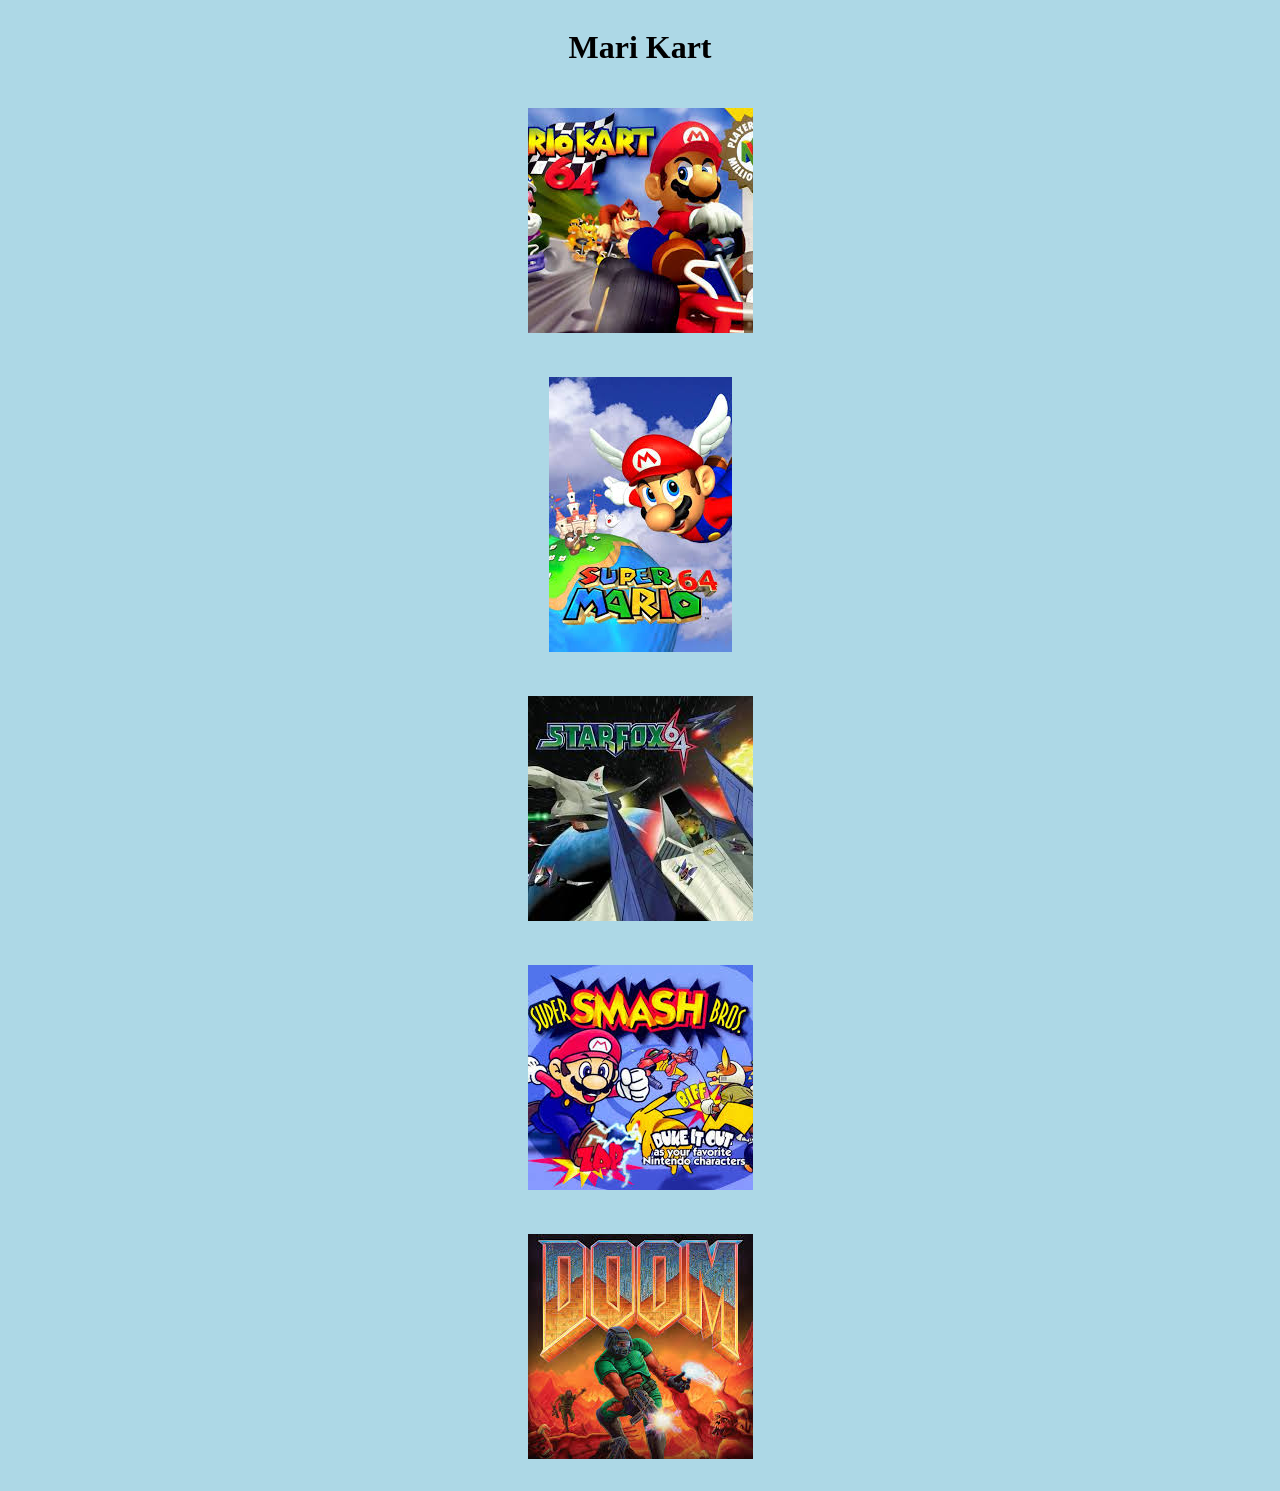
<file: index.html>
<!DOCTYPE html>
<html lang="en">
<head>
    <meta charset="UTF-8">
    <meta name="viewport" content="width=device-width, initial-scale=1.0">
    <title>emgoon</title>
    <link rel="stylesheet" href="styles.css">
</head>
<body>
    <h1>Mari Kart</h1>
    <a href="MarioKart.html" target="_blank"><img src="mario kar.jpg" alt="MarioKart"></a>
    <a href="SuperMario.html" target="_blank"><img src="super mari.jpg" alt="SuperMario"></a>
    <a href="StarFox.html" target="_blank"><img src="starfox.jpg" alt="StarFox"></a>
    <a href="SuperSmash.html" target="_blank"><img src="super smash.jpg" alt="SuperSmash"></a>
    <a href="Doom.html" target="_blank"><img src="doom.jpg" alt="Doom"></a>
    
</body>
</html>
</file>
<file: styles.css>
body {
    background-color: lightblue;
    display: flex;
    flex-direction: column;
    align-items: center;
}

a {
    margin: 20px 0;
}
</file>
